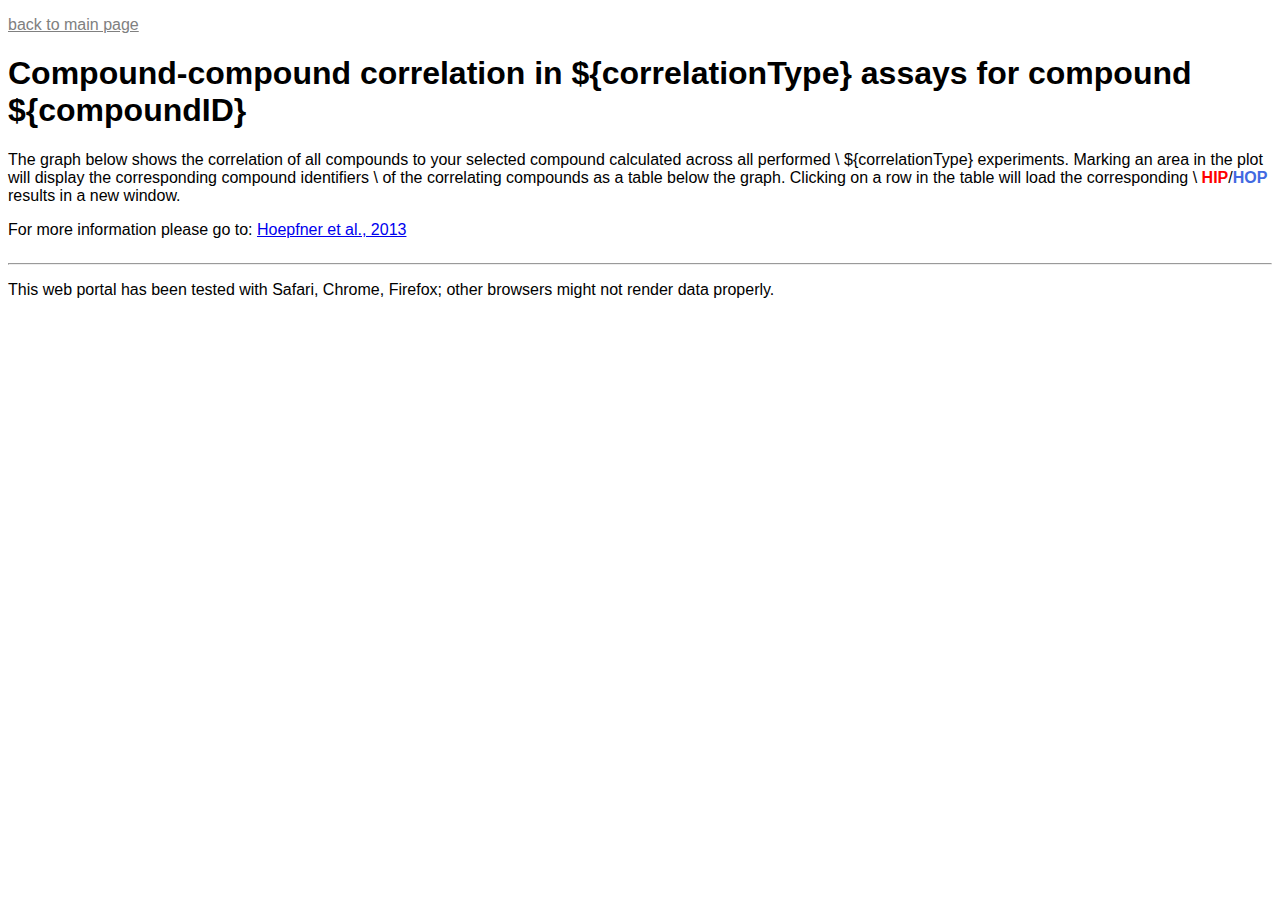
<file: site/html/CompoundCorrelation.html>
<!DOCTYPE html>
<html>
     <head>
        <meta charset="UTF-8">
        <script type="text/javascript">
     
          var _gaq = _gaq || [];
            _gaq.push(['_setAccount', 'UA-46075289-1']);
            _gaq.push(['_trackPageview']);
          
            (function() {
              var ga = document.createElement('script'); ga.type = 'text/javascript'; ga.async = true;
              ga.src = ('https:' == document.location.protocol ? 'https://ssl' : 'http://www') + '.google-analytics.com/ga.js';
              var s = document.getElementsByTagName('script')[0]; s.parentNode.insertBefore(ga, s);
            })();
          
        </script>
        <script src="http://d3js.org/d3.v3.min.js" type="text/javascript"></script>
        <script src='../js/CompoundCorrelation.js' type="text/javascript"></script>
        <link rel="stylesheet" href="../style/HipHopStyle.css">
        <title>${correlationType} Correlation Results for compound ${compoundID}</title>
     </head>
     <body>
        <p><a href='../index' class='back'>back to main page</a></p>
        <h1>Compound-compound correlation in ${correlationType} assays for compound ${compoundID}</h1>
        <p>
            The graph below shows the correlation of all compounds to your selected compound calculated across all performed \
               ${correlationType} experiments. Marking an area in the plot will display the corresponding compound identifiers \
               of the correlating compounds as a table below the graph. Clicking on a row in the table will load the corresponding \
               <b style='color:Red'>HIP</b>/<b style='color:RoyalBlue'>HOP</b> results in a new window.
        </p>
        <p>For more information please go to: <a href='http://dx.doi.org/10.1016/j.micres.2013.11.004' target='_blank'>Hoepfner et al., 2013</a></p>
        <div id='log'></div>
        <div id='HIPHOP' align='left'></div>
        <div id='HIPHOPTable' align='left'>
            <table>
                <thead style='Display: None'>
                    <tr >
                        <th>Id</th>
                        <th>Name</th>
                        <th>Correlation</th>
                    </tr>
                </thead>
                <tbody>
                </tbody>
            </table>
        </div>
        <div>
             <hr>
             <p>This web portal has been tested with Safari, Chrome, Firefox; other browsers might not render data properly.</p>
        </div>
        <script type="text/javascript">
            var correlationType='${correlationType}',
                compoundID='${compoundID}';
            d3.select('#log')
                .append('p')
                    .text('please be patient while the data loads...')
                         .style('font-weight','bold');
            d3.json('../compoundCorrelationJson/${correlationType}/${compoundID}/${lim}',draw);
        </script>
     </body>
</html>
</file>
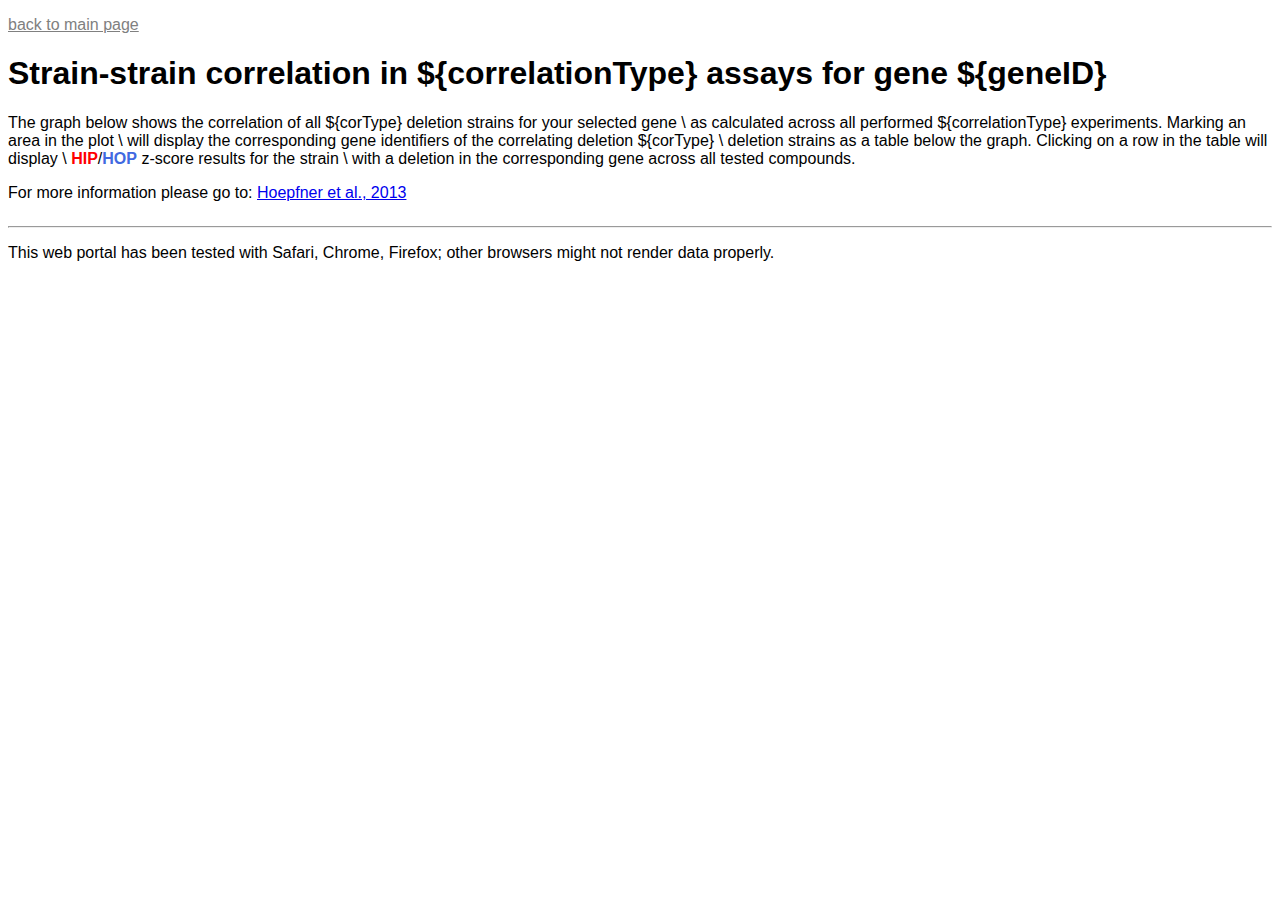
<file: site/html/GeneCorrelation.html>
<!DOCTYPE html>
<html>
     <head>
        <meta charset="UTF-8">
        <script type="text/javascript">
     
          var _gaq = _gaq || [];
            _gaq.push(['_setAccount', 'UA-46075289-1']);
            _gaq.push(['_trackPageview']);
          
            (function() {
              var ga = document.createElement('script'); ga.type = 'text/javascript'; ga.async = true;
              ga.src = ('https:' == document.location.protocol ? 'https://ssl' : 'http://www') + '.google-analytics.com/ga.js';
              var s = document.getElementsByTagName('script')[0]; s.parentNode.insertBefore(ga, s);
            })();
          
        </script>
        <script src="http://d3js.org/d3.v3.min.js" type="text/javascript"></script>
        <script src='../js/GeneCorrelation.js' type="text/javascript"></script>
        <link rel="stylesheet" href="../style/HipHopStyle.css">
        <title>${correlationType} Correlation Results for Gene # ${geneID}</title>
     </head>
     <body>
        <p><a href='../index' class='back'>back to main page</a></p>
        <h1>Strain-strain correlation in ${correlationType} assays for gene ${geneID}</h1>
        <p>
            The graph below shows the correlation of all ${corType} deletion strains for your selected gene \
                as calculated across all performed ${correlationType} experiments. Marking an area in the plot \
                will display the corresponding gene identifiers of the correlating deletion ${corType} \
                deletion strains as a table below the graph. Clicking on a row in the table will display \
                <b style='color:Red'>HIP</b>/<b style='color:RoyalBlue'>HOP</b> z-score results for the strain \
                with a deletion in the corresponding gene across all tested compounds.
        </p>
        <p>For more information please go to: <a href='http://dx.doi.org/10.1016/j.micres.2013.11.004'>Hoepfner et al., 2013</a></p>
        <div id='log'></div>
        <div id='HIPHOP' align='left'></div>
        <div id='HIPHOPTable' align='left'>
            <table>
                <thead style='Display: None'>
                    <tr >
                        <th>Gene ID</th>
                        <th>Gene Name</th>
                        <th>Correlation</th>
                        <th>Viability</th>
                    </tr>
                </thead>
                <tbody>
                </tbody>
            </table>
        </div>
        <div>
             <hr>
             <p>This web portal has been tested with Safari, Chrome, Firefox; other browsers might not render data properly.</p>
        </div>
        <script type="text/javascript">
            var correlationType='${correlationType}',
                geneID='${geneID}';
            d3.select('#log')
                .append('p')
                    .text('please be patient while the data loads...')
                         .style('font-weight','bold');
            d3.json('../geneCorrelationJson/${correlationType}/${geneID}/${lim}',draw);
        </script>
     </body>
</html>
</file>
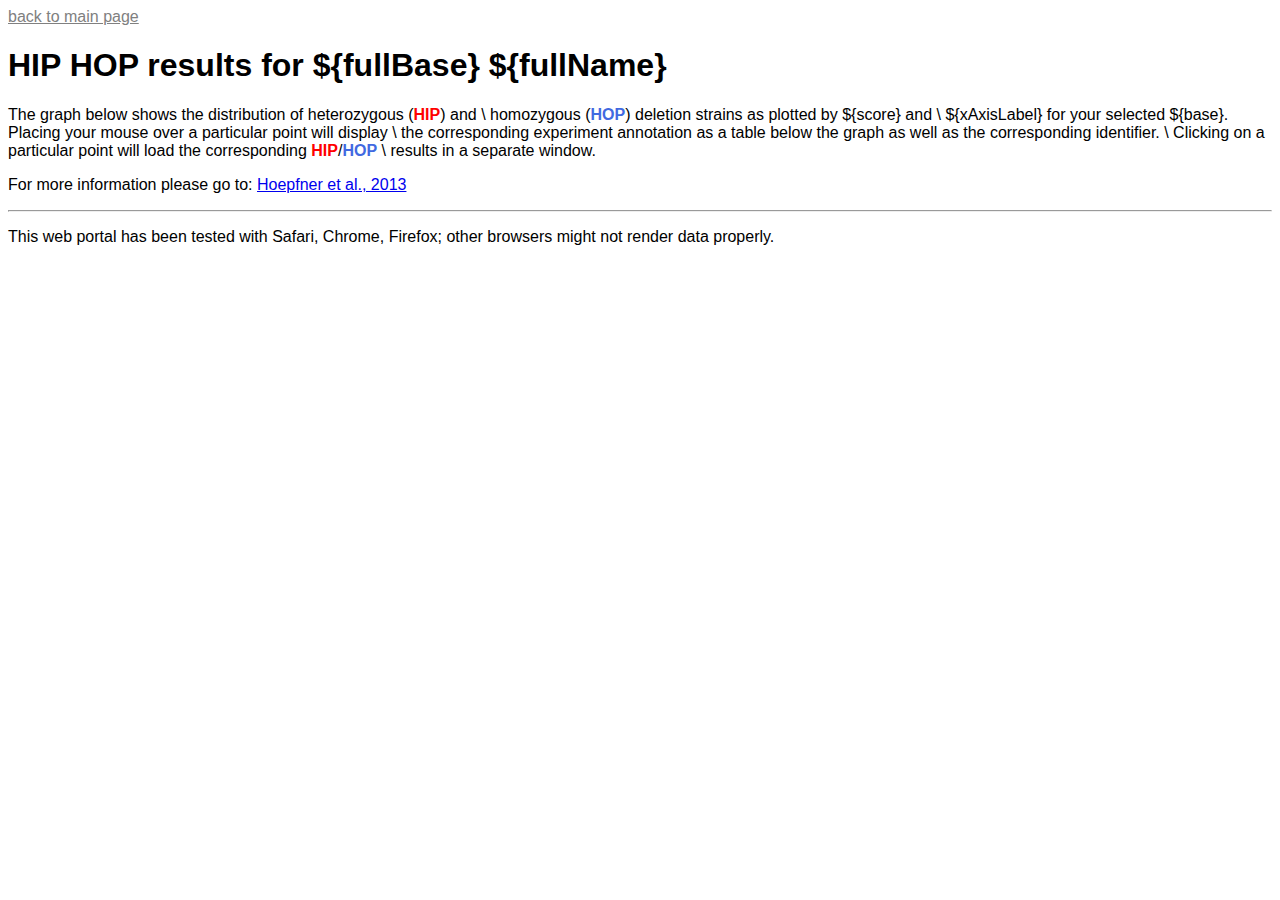
<file: site/html/profile.html>
<html>
    <head>
        <meta charset="UTF-8">
	   <script type="text/javascript">
	
	    var _gaq = _gaq || [];
	       _gaq.push(['_setAccount', 'UA-46075289-1']);
	       _gaq.push(['_trackPageview']);
	     
	       (function() {
	         var ga = document.createElement('script'); ga.type = 'text/javascript'; ga.async = true;
	         ga.src = ('https:' == document.location.protocol ? 'https://ssl' : 'http://www') + '.google-analytics.com/ga.js';
	         var s = document.getElementsByTagName('script')[0]; s.parentNode.insertBefore(ga, s);
	       })();
	     
	   </script>
        <script src="http://d3js.org/d3.v3.min.js" type="text/javascript"></script>
        <script src='../js/experiments.js' type="text/javascript"></script>
        <script src='../js/profile.js' type="text/javascript"></script>
        <link rel="stylesheet" href="../style/HipHopStyle.css">
        <title>HIP HOP Results for ${fullBase} ${fullName}</title>
    </head>
    <body>
        <p><a href='../index' class='back'>back to main page</a></p>
        <h1>HIP HOP results for ${fullBase} ${fullName}</h1>
	       <p>
		       The graph below shows the distribution of heterozygous (<b style='color:Red'>HIP</b>) and \
		           homozygous (<b style='color:RoyalBlue'>HOP</b>) deletion strains as plotted by ${score} and \
		           ${xAxisLabel} for your selected ${base}. Placing your mouse over a particular point will display \
		           the corresponding experiment annotation as a table below the graph as well as the corresponding identifier. \
		           Clicking on a particular point will load the corresponding <b style='color:Red'>HIP</b>/<b style='color:RoyalBlue'>HOP</b> \
		           results in a separate window.
	       </p>
	   <div id='strainLink' style='Display:None'>
	       <p>
			  <span onclick="window.open('../geneCorrelation/HIP?geneID=${fullName}')" style='font-weight:bold'>Click here</span> \
			  for heterozygous deletion strains that correlate with ${fullName} in <b style='color:Red'>HIP</b>
	       </p>
		       <span onclick="window.open('../geneCorrelation/HOP?geneID=${fullName}')" style='font-weight:bold'>Click here</span> \
		       for homozygous deletion strains that correlate with ${fullName} in <b style='color:RoyalBlue'>HOP</b>
            </p>
	   </div>
        <div id='ExperimentDesc' style='align:left;Display:None'>
            <p>
                Several experiments and compound concentrations might have been tested and the results of all are included in the plots: \
                    to exclude a given concentration click on the corresponding row \
                    in the experiment table on the right side of the graph.
            </p>
        </div>
        <p>For more information please go to: <a href='http://dx.doi.org/10.1016/j.micres.2013.11.004' target='_blank'>Hoepfner et al., 2013</a></p>
        <div id='log'></div>
        <div id='HIPHOPContainer'>
             <div id='HIPHOP'></div>
	        <div id='HIPHOPExperiments'>
                <table>
                    <thead style='Display: none'>
                        <tr>
                            <th>Group</th>
                            <th>Experiment</th>
                            <th>Type</th>
                            <th>Concentration</th>
                        </tr>
                    </thead>
                    <tbody>
                    </tbody>
                </table>
            </div>
            <div id='HIPHOPTable'>
	           <table>
	               <thead style='Display: None'>
	                   <tr onMouseOver="this.bgColor='Blue'" onMouseOut="this.bgColor=null">
	                       <th>Id</th>
	                       <th>Name</th>
	                       <th>Compound Concentration</th>
	                       <th>Experiment ID</th>
	                       <th>MADL Score</th>
	                       <th>Z Score</th>
	                   </tr>
	               </thead>
	               <tbody>
	               </tbody>
	           </table>
	       </div>
	   </div>
	   <div>
             <hr>
             <p>This web portal has been tested with Safari, Chrome, Firefox; other browsers might not render data properly.</p>
        </div>
        <script type="text/javascript">
	       var ID='${ID}',
	           base='${base}',
                baseCol='${baseCol}',
                dest='${dest}',
                destCol='${destCol}',
                prettyName='${prettyName}',
                score='${score}',
                scoreCol='${scoreCol}',
                target='${target}';
	       d3.select('#log')
	           .append('p')
	              .text('please be patient while the data loads...')
                       .style('font-weight','bold');
            if(base=='compound') {
	           d3.json('../compound2experimentJson/${ID}/${lim}',fill);                 
	       } else {
	    	      d3.select('#strainLink').style('display','inline')
	       }
	       d3.json('../resultsJson/${base}/${ID}/${lim}',draw);
        </script>
    </body>
</html>
</file>
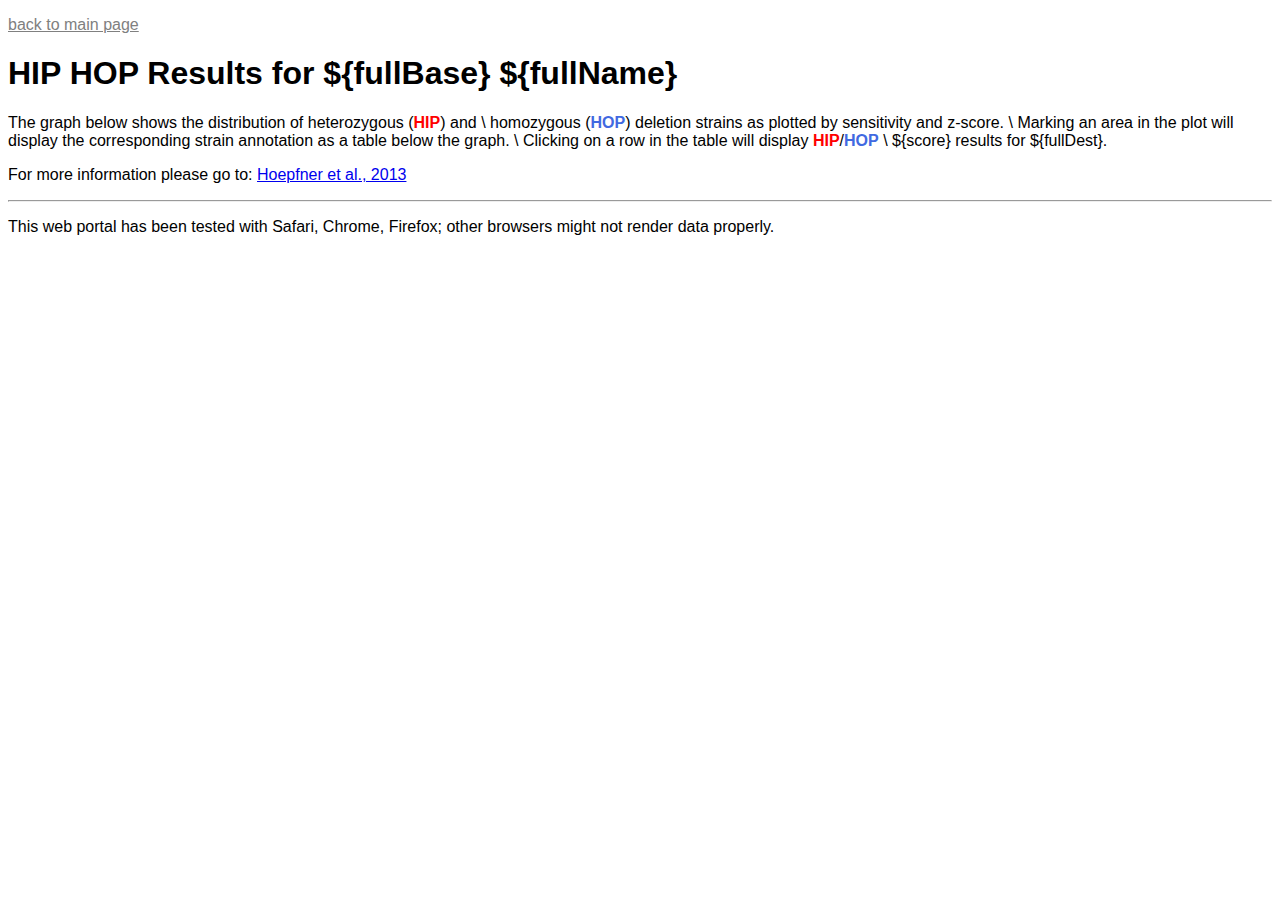
<file: site/html/results.html>
<!DOCTYPE html>
<html>
    <head>
        <meta charset="UTF-8">
        <script type="text/javascript">
     
        var _gaq = _gaq || [];
            _gaq.push(['_setAccount', 'UA-46075289-1']);
            _gaq.push(['_trackPageview']);
          
            (function() {
              var ga = document.createElement('script'); ga.type = 'text/javascript'; ga.async = true;
              ga.src = ('https:' == document.location.protocol ? 'https://ssl' : 'http://www') + '.google-analytics.com/ga.js';
              var s = document.getElementsByTagName('script')[0]; s.parentNode.insertBefore(ga, s);
            })();
          
        </script>
        <script src="http://d3js.org/d3.v3.min.js"></script>
        <script src='../js/experiments.js' type="text/javascript"></script>
        <script src='../js/results.js' type="text/javascript"></script>
        <link rel="stylesheet" href="../style/HipHopStyle.css">
        <title>HIP HOP Results for ${base} ${ID}</title>
    </head>
    <body>
        <p><a href='../index' class='back'>back to main page</a></p>
        <h1>HIP HOP Results for ${fullBase} ${fullName}</h1>
	       <p>
	           The graph below shows the distribution of heterozygous (<b style='color:Red'>HIP</b>) and \
	               homozygous (<b style='color:RoyalBlue'>HOP</b>) deletion strains as plotted by sensitivity and z-score. \
	               Marking an area in the plot will display the corresponding strain annotation as a table below the graph. \
	               Clicking on a row in the table will display <b style='color:Red'>HIP</b>/<b style='color:RoyalBlue'>HOP</b> \
	               ${score} results for ${fullDest}.
	       </p>
        <div id='ExperimentDesc' style='align:left;Display:None'>
            <p>
                Several experiments and compound concentrations might have been tested and the results of all are included in the plots: \
                    to exclude a given concentration click on the corresponding row \
                    in the experiment table on the right side of the graph.
            </p>
        </div>
        <p>For more information please go to: <a href='http://dx.doi.org/10.1016/j.micres.2013.11.004' target='_blank'>Hoepfner et al., 2013</a></p>
        <div id='log'></div>
        <div id='HIPHOPContainer'>
             <div id='HIPHOP'></div>
             <div id='HIPHOPExperiments'>
                <table>
                    <thead style='Display: none'>
                        <tr>
                            <th>Group</th>
                            <th>Experiment</th>
                            <th>Type</th>
                            <th>Concentration</th>
                        </tr>
                    </thead>
                    <tbody>
                    </tbody>
                </table>
            </div>
            <div id='HIPHOPTable'>
	            <table>
	                <thead style='Display: None'>
	                    <tr>
	                        <th>Gene ID</th>
	                        <th>Gene Name</th>
	                        <th>Compound ID</th>
	                        <th>Compound Name</th>
	                        <th>Compound Concentration</th>
	                        <th>Experiment ID</th>
	                        <th>Sensitivity Score</th>
	                        <th>z-score</th>
	                    </tr>
	                </thead>
	                <tbody>
	                </tbody>
	            </table>
	        </div>
        </div>
        <div>
	        <hr>
	        <p>This web portal has been tested with Safari, Chrome, Firefox; other browsers might not render data properly.</p>
        </div>
        <script type="text/javascript">
		      var ID='${ID}',
		          base='${base}',
		          baseCol='${baseCol}',
		          dest='${dest}',
		          destCol='${destCol}',
		          prettyName='${prettyName}'
		          fullName='${fullName}';
	           d3.select('#log')
	               .append('p')
	                   .text('please be patient while the data loads...')
	                        .style('font-weight','bold');
                if(base=='compound') {
                	d3.json('../compound2experimentJson/${ID}/${lim}',fill);
                }
                d3.json('../resultsJson/${base}/${ID}/${lim}',draw);
        </script>
    </body>
</html>
</file>
<file: site/style/HipHopStyle.css>
@CHARSET "ISO-8859-1";

body {
	font-family:Arial;
}

h1 {
	font-size:24pt;
}

.small {
	font-size:10pt;
}

a.back:link {color:Gray;}      /* unvisited link */
a.back:visited {color:Gray;}  /* visited link */
a.back:hover {color:Gray;}  /* mouse over link */
a.back:active {color:Gray;} 

ul {list-style-type:none;}

th {
    background-color: grey;
}

tr {
     text-align: center;
}

tr.HIP {
    background-color: Coral;
}

tr.HOP {
    background-color: RoyalBlue;
}

tr.correlation {
    background-color: LightGreen;
}

#HIPHOPContainer {
	position:relative;
	width:1400px;
	float:left;
}

#HIPHOP {
	float:left;
}

#HIPHOPExperiment {
     float:left;
}

#HIPHOPTable {
	width:1000px;
	align:left;
}

div.dInput {
	border: 1px solid black;width:100%;
	float:left;
}

div.ui-widget {
	 width:30%;
	 float:left;
	 font-size:12pt;
	 font-family:Arial;
}

.axis path {
    fill: none;
    stroke: black;
}

.axis {
    font-size: 8pt;
    font-family: sans-serif;
}

.tick {
    fill: none;
    stroke: black
}

rect.extent {
    fill: #000;
    fill-opacity: .125;
    stroke: #fff;
}

circle {
    stroke: Grey;
    stroke-width: 0.5px;
    fill: Grey;
    opacity: 0.6
}

circle.HIP {
    fill: Red;
}

circle.HOP {
    fill: RoyalBlue;
}

.line {
  fill: none;
  stroke: lightgrey;
  stroke-width: 1.5px;
}

path.HIP {
  stroke: Coral;
}

path.HOP {
  stroke: RoyalBlue;
}
</file>
